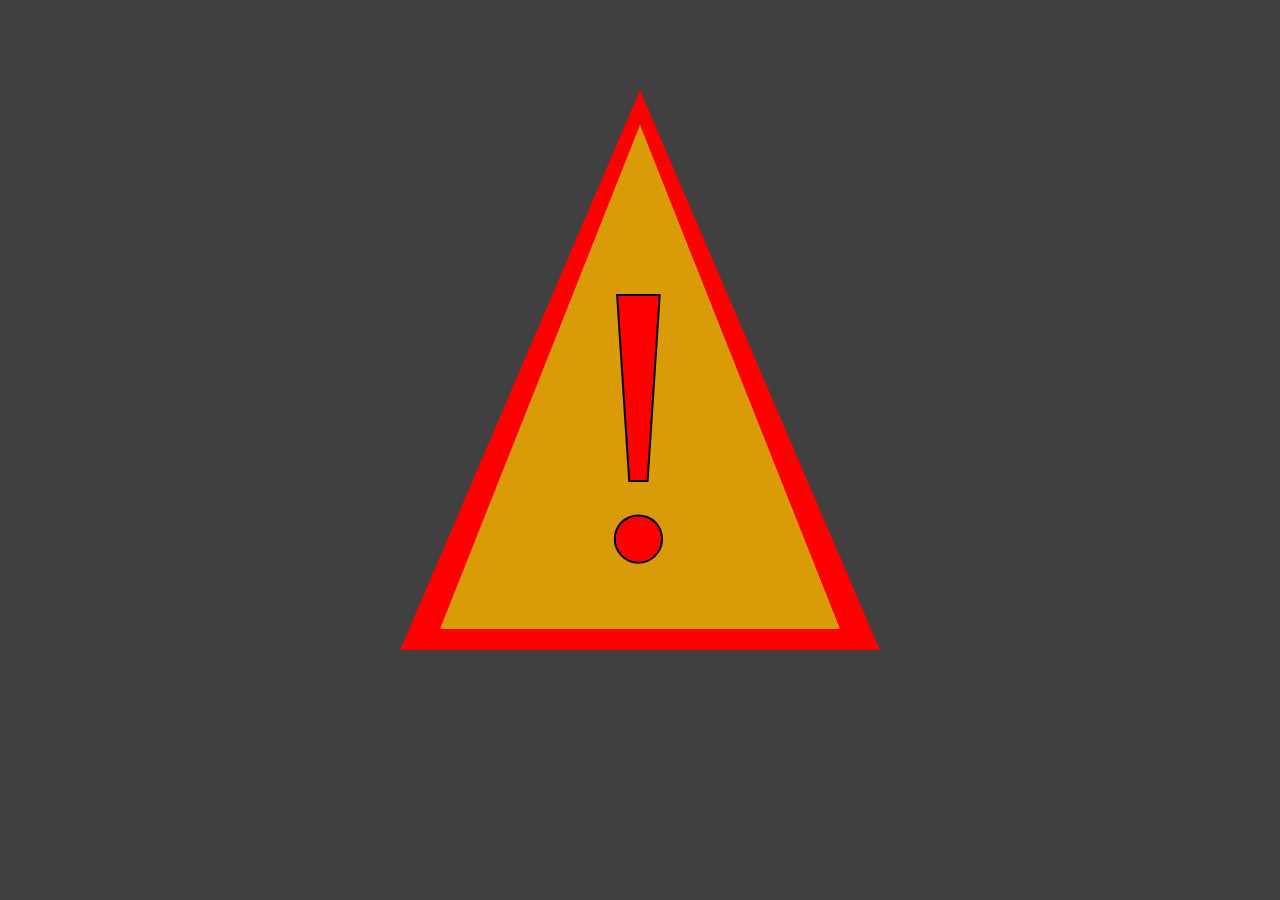
<file: index.html>
<!DOCTYPE html>
<html lang="en">
<head>
    <!-- fire trigger warning if needed -->
    <script src="preload.js"></script>
    <!-- ------------------------------ -->
    <meta charset="UTF-8">
    <meta name="viewport" content="width=device-width, initial-scale=1.0">
    <!-- set the title for the webpage -->
    <title>The Cost of Freedom</title>
    <!-- link the stylesheet for the website -->
    <link rel="stylesheet" type="text/css" href="stylesheet.css">
    <!-- link the icon for the website -->
    <link rel="icon" type="image/png" href="images/icons/palestine.png">
    <!-- link google fonts for the website -->
    <link rel="stylesheet" href="https://fonts.googleapis.com/css?family=Signika|Roboto+Condensed|Cedarville+Cursive">
    <!-- load script for post load funtionalities -->
    <script src="postload.js" defer></script>
</head>
<body>
    <div class="header-container">
        <img src="images/freedom.png" alt="Hands with Broken Chains" id="header-img">
        <div class="header-item">
            <h1>Liberation</h1>
        </div>
        <div class="header-item">
            <h1>Freedom</h1>
        </div>
        <button id="reduce-motion-button">Reduce Motion</button>
    </div>

    <div id="navbar">
        <button class="navbar-button" id="intro-section-button">Purpose Statement</button>
        <button class="navbar-button" id="history-section-button">History</button>
        <button class="navbar-button" id="resources-section-button">Resoures</button>
        <button class="navbar-button" id="news-section-button">News</button>
        <button class="navbar-button" id="contact-us-section-button">Contact Us</button>
        <button class="navbar-button" id="theme-mode">Toogle Dark Mode</button>
    </div>

    <div id="intro-section" class="intro-section">
        <h1>Purpose Statement & Mission</h1>
        <p id="purpose-statement" class="purpose-statement">
            At the core of our mission lies an unwavering commitment to elucidating the enduring ramifications of the Israeli government's
            actions upon Palestinians since the pivotal year of 1948. We are deeply devoted to shedding light on the profound experiences
            of Palestinians embroiled in this protracted conflict. Our principal focus centers on disentangling the political dimensions
            of Zionism, with a discerning eye towards its reverberations on the lives of Palestinians, distinct from its religious underpinnings.
            <br><br>            actions upon Palestinians since the pivotal year of 1948. We are deeply devoted to shedding light on the profound experiences
            of Palestinians embroiled in this protracted conflict. Our principal focus centers on disentangling the political dimensions

            With a nuanced approach, enriched by historical context and authentic personal narratives, our objective is to nurture enlightenment
            and compassion. We aspire to curate a space that is both enlightening and empathetic, where individuals can delve into the intricate
            landscape of the Israeli-Palestinian conflict, partake in erudite discourse, and advocate for peaceful, equitable solutions.
            <br><br>
            We firmly believe that by acknowledging the complexities of human rights violations, historical vicissitudes, and intricate political
            dynamics, we can contribute to a more enlightened and cosmopolitan global community. Our aspiration is to kindle discerning dialogues,
            bridge perceptual chasms, and advocate earnestly for a just and enduring resolution to the Israeli-Palestinian conflict, guided by a
            heartfelt commitment to the wellbeing and aspirations of the Palestinian populace."
        </p>
        <img src="images/isr-over-pal-land.jpg" alt="Israel On Palestinian Land Cartoon" id="isr-over-pal-land">
    </div>

    <div id="history-section" class="history-section revealable">
        <h3>Throughout History</h3>
        <div id="scrollable-history" class="scrollable-history">
            <ul>
                <li><span class="event-year">1885</span>The term “Zionism” first coined by the Viennese writer, Nathan Birnbaum.</li>
                <li><span class="event-year">1896</span>Theodor Herzl, founder of the Zionist movement, calls for “restoration of the Jewish State.”</li>
                <li><span class="event-year">1897</span>First Zionist congress takes place in Basel, Switzerland and the first Zionist organization is founded.</li>
                <li><span class="event-year">1907</span>Zionist leader Chaim Weizmann visits Palestine.</li>
                <li><span class="event-year">1908</span>First Palestinian anti-Zionist weekly newspaper is published by Arab Christian Najib Nassar.</li>
                <li><span class="event-year">1915</span>British cabinet member Herbert Samuel calls for the British annexation of Palestine in memorandum “The Future of Palestine.”</li>
                <li><span class="event-year">1916</span>European Powers conclude secret Sykes-Picot agreement dividing future spheres of influence in Ottoman Empire territories.</li>
                <li><span class="event-year">1917</span>The Balfour Declaration promises a “national home for the Jewish people in Palestine.”</li>
                <li><span class="event-year">1919</span>Emir Feisal presents a memorandum to the Paris Peace Conference, outlining the case for independence of Arab countries.</li>
                <li><span class="event-year">1922</span>The League of Nations grants mandate over former Ottoman territory Palestine to UK. Provisions include terms of the Balfour Declaration, including a “Jewish national home.”</li>
                <li><span class="event-year">1933</span>Palestinians riot amid a sudden rise in Jewish immigration from Nazi persecution in Germany.</li>
                <li><span class="event-year">1936-39</span>Palestinian rebellion against the British Mandate and Jewish immigration.</li>
                <li><span class="event-year">1937</span>UK Peel Commission Report publicly recognizes conflict’s irreconcilable terms and recommends the partition of Palestine.</li>
                <li><span class="event-year">1939</span>UK issues White Paper limiting Jewish immigration.</li>
                <li><span class="event-year">1942</span>US Zionists meet in NY and adopt the “Biltmore Programme“, calling for the establishment of Palestine as a Jewish Commonwealth and for unlimited immigration.</li>
                <li><span class="event-year">1947</span>In February, the UK proposes to relinquish its mandatory role and places the question of Palestine before the UN.</li>
                <li><span class="event-year">1947</span>In September, the UN Special Committee on Palestine (UNSCOP) issues a report to the General Assembly with plans for partition or a federal state in Palestine.</li>
                <li><span class="event-year">1947</span>In November, the UN General Assembly adopts resolution 181(II) which called to divide Palestine into an un-named “Jewish State” and an un-named “Arab State” with Jerusalem under UN trusteeship.</li>
                <li><span class="event-year">APRIL 1948</span>: Deir Yassin massacre: Zionist paramilitary groups kill hundreds of Palestinian Arabs in Deir Yassin, a village near Jerusalem.</li>
                <li><span class="event-year">MAY 1948</span> Great Britain terminates the Mandate over Palestine, and Israel declares independence on 15 May. Territorial expansion using force results in the first large-scale exodus of Palestinian refugees; 15 May becomes an official day to mark the Palestinian Nakba (“catastrophe”).</li>
                <li><span class="event-year">Count Folke Bernadotte appointed UN Mediator in Palestine by the UN General Assembly. He is assassinated four months later by a Zionist militant group.</li>
                <li><span class="event-year">Security Council establishes a group of military observers to supervise truce, which later became UNTSO.</li>
                <li><span class="event-year">NOVEMBER 1948</span> UN establishes UNRPR special fund to provide relief to over 500,000 Palestine refugees.</li>
                <li><span class="event-year">DECEMBER 1948</span> UN General Assembly passes resolution 194 calling for refugees to be allowed to return, Jerusalem to be under international regime, UN Conciliation Commission for Palestine (UNCCP) replaces UN mediator.</li>
                <li><span class="event-year">FEBRUARY-JULY 1949</span> Israel signs armistice agreements with Egypt, Jordan, Lebanon, and Syria.</li>
                <li><span class="event-year">APRIL 1949</span> UN Conciliation Commission convenes Lausanne Conference to reconcile the parties.</li>
                <li><span class="event-year">MAY 1949</span> UNGA adopts Resolution 273 (III) admitting Israel as UN member.</li>
                <li><span class="event-year">DECEMBER 1949</span> UN establishes UNRWA to replace UNRPR (GA Resolution 302 (IV)).</li>
                <li><span class="event-year">1950</span> Israel moves its capital from Tel Aviv to the western part of Jerusalem, in defiance of UN resolutions, and the West Bank is brought formally under Jordanian control.</li>
                <li><span class="event-year">1964</span> Palestine Liberation Organization (PLO) is founded in Cairo.</li>
                <li><span class="event-year">1967</span> Six-day war: Israel occupies the West Bank, including East Jerusalem, Gaza, Golan Heights, and Sinai Peninsula.</li>
                <li><span class="event-year">In November, the UN Security Council unanimously adopts Resolution 242 (Land for peace).</li>
                <li><span class="event-year">1968</span> Establishment of UN Special Committee to Investigate Israeli Practices Affecting the Human Rights of the Palestinian People and Other Arabs of the Occupied Territories.</li>
                <li><span class="event-year">1973</span> Following the Middle East war of October, the UN Security Council passes resolution 338 calling for a ceasefire, implementation of res. 242, negotiations between parties.</li>
                <li><span class="event-year">1974</span> The UN General Assembly and the Arab League recognize the PLO as the sole legitimate representative of the Palestinian people.</li>
                <li><span class="event-year">General Assembly reaffirms the inalienable rights of the Palestinian people to self-determination, independence, and sovereignty, and refugee return (resolution 3236).</li>
                <li><span class="event-year">1975</span> In 1975 the Committee on the Exercise of the Inalienable Rights of the Palestinian People (CEIRPP) is founded by Resolution 3376 of the UNGA.</li>
                <li><span class="event-year">1976</span> The CEIRPP submits its program to the Security Council and General Assembly to enable Palestinians to exercise their inalienable rights.</li>
                <li><span class="event-year">1977</span> Pursuant to UNGA Resolution 32/40 B, International Day of Solidarity with the Palestinian People is celebrated annually on 29 November.</li>
                <li><span class="event-year">1978</span> Following two weeks of secret negotiations at Camp David (USA), the Egyptian President and the Israeli Prime Minister agree on a Framework for Peace in the Middle East.</li>
                <li><span class="event-year">1979</span> The UNGA re-designates the Special Unit on Palestinian Rights as the Division for Palestinian Rights (Resolution 34/65 D).</li>
                <li><span class="event-year">1980</span> Israeli Knesset enacts the so-called ‘Basic Law’ on Jerusalem, proclaiming that “Jerusalem, whole and united” is the capital of Israel; the Security Council and GA resolution 35/169 E censure this law.</li>
                <li><span class="event-year">1981</span> UNESCO adds the Old City of Jerusalem to the UNESCO World Heritage Site list.</li>
                <li><span class="event-year">UN Security Council adopts resolution 497, calling on Israel to rescind action to annex the Golan Heights.</li>
                <li><span class="event-year">1982</span> Israel invades Lebanon with the intention of eliminating the PLO. After a ceasefire, PLO forces withdraw to neighboring countries. Despite guarantees of safety for Palestine refugees left behind, there are massacres at Sabra and Shatila camps.</li>
                <li><span class="event-year">1987</span> First “Intifada” begins in the Jabaliya Refugee Camp in the Gaza Strip.</li>
                <li><span class="event-year">1988</span> In July, Jordan renounces claims to the West Bank and recognizes PLO as “the sole legitimate representative of the Palestinian people.”</li>
                <li><span class="event-year">In November, in Algiers, the Palestinian National Council adopts the declaration of independence of the State of Palestine.</li>
                <li><span class="event-year">In December, PLO Chair Yasser Arafat addresses the UN in Geneva; says Palestine National Council accepts UNSC Resolutions 242 and 338.</li>
                <li><span class="event-year">1991</span> Middle East peace conference in Madrid brings together all the parties to the Arab-Israeli conflict.</li>
                <li><span class="event-year">1993</span> Israel and the PLO sign the Declaration of Principles on Interim Self-Government Arrangements, also known as the Oslo accords. Several “permanent status” issues are deferred for future negotiations.</li>
                <li><span class="event-year">1994</span> The Office of the UN Special Coordinator in the Occupied Territories (UNSCO) is established, and Mr. Terje Roed-Larsen of Norway is appointed as the first UN Special Coordinator.</li>
                <li><span class="event-year">1995</span> Israel and the PLO sign the Palestinian-Israeli Interim Agreement on the West Bank and the Gaza Strip (“Oslo II)”. </li>
                <li><span class="event-year">1996</span> Palestinian general elections are held.</li>
                <li><span class="event-year">1997</span> Israel and the PLO sign the Hebron Protocol.</li>
                <li><span class="event-year">1998</span> Israel and the PLO sign the Wye River Memorandum, which consists of steps to facilitate the implementation of previous agreements.</li>
                <li><span class="event-year">2000</span> In July, the US President Clinton convenes a Middle East Peace Summit at Camp David, which concludes without agreement.</li>
                <li><span class="event-year">Ariel Sharon’s al-Haram al-Sharif visit in September 2000 triggers the Second Palestinian Intifada.</li>
                <li><span class="event-year">2001</span> Outgoing US President Clinton proposes the Clinton Parameters for a permanent status agreement to resolve the Israeli–Palestinian conflict.</li>
                <li><span class="event-year">Shortly afterward, the Taba Summit is held between Israel and the Palestinian Authority but fails to resolve the “permanent status” issues.</li>
                <li><span class="event-year">2002</span> The UN Security Council passes resolution 1397 affirming the vision of a two-State solution to the conflict. The Quartet, consisting of the UN, the EU, the US, and Russia is established with a mandate to help mediate the Israeli-Palestinian conflict and support Palestinian economic development and institution-building.</li>
                <li><span class="event-year">During a summit in Beirut, the League of Arab States adopts the Arab Peace Initiative.</li>
                <li><span class="event-year">2003</span> Roadmap for Peace is published by the Quartet and is endorsed by the Security Council in resolution 1515.</li>
                <li><span class="event-year">2004</span> The International Court of Justice (ICJ) issues an Advisory Opinion on the legality of the construction of a wall in the Occupied Palestinian Territory.</li>
                <li><span class="event-year">2006</span> In January, Hamas wins Palestinian Legislative Elections; forms Palestinian Authority government. The Quartet responds with Quartet Principles.</li>
                <li><span class="event-year">In July, Israel goes to war with Hezbollah in Lebanon.</li>
                <li><span class="event-year">2007</span> Israel imposes a blockade on the Gaza Strip after an armed takeover of Gaza by Hamas.</li>
                <li><span class="event-year">In November, the Annapolis Conference ends with parties issuing a joint statement committing to immediately implement their respective obligations under the Roadmap and working towards a peace treaty by the end of 2008.</li>
                <li><span class="event-year">2008</span> Israel broadens its sanctions and completely seals off the Gaza Strip.</li>
                <li><span class="event-year">Later in the year, Israel launches “Operation Cast Lead”, a massive 22-day military assault on the Gaza Strip.</li>
                <li><span class="event-year">2009</span> Security Council passes resolution 1860 calling for a ceasefire in Gaza. HRC creates the UN Fact Finding Mission on the Gaza conflict to investigate violations of international humanitarian and human rights law. Their findings are issued in the “Goldstone Report”. </li>
                <li><span class="event-year">2012</span> In November, Israel launches ‘Pillar of Defense’, an 8-day military operation against the Gaza Strip.</li>
                <li><span class="event-year">Later</span> that month, the General Assembly adopts resolution 67/19 granting Palestine the status of a non-member observer State in the UN.</li>
                <li><span class="event-year">2013</span> Direct negotiations between Israel and Palestine are held following an initiative by US Secretary of State John Kerry to restart the peace process.</li>
                <li><span class="event-year">2014</span> Israel launches a large-scale military operation codenamed “Protective Edge” on the Gaza Strip.</li>
                <li><span class="event-year">2016</span> UN Security Council adopts resolution 2334, stating that Israel’s settlement activity constitutes a “flagrant violation” of international law and has “no legal validity”. </li>
                <li><span class="event-year">2017</span> US President Donald Trump announces that the United States would recognize Jerusalem as the capital of Israel.</li>
                <li><span class="event-year">2018</span> United States moves its embassy in Israel from Tel Aviv to Jerusalem.</li>
                <li><span class="event-year">2020</span> US President Trump helps mediate Abraham Accords to normalize Israel’s relations with some Arab States and proposes a Peace Plan.</li>
                <li><span class="event-year">2022</span> General Assembly requests ICJ Advisory Opinion on the legal implications of the prolonged Israeli occupation.</li>
                <li><span class="event-year">2022</span> General Assembly adopts resolution A/RES/77/23 of 30 November 2022 requesting the Committee to Commemorate the 75th anniversary of the Nakba for the first time in the history of the UN.</li>
                <li><span class="event-year">2023</span> Israel launches “Operation Swords of Iron” against Gaza following a Hamas attack.</li>
              </ul> 
        </div>
    </div>
    <div id="resources-section" class="resources-section revealable">
        <h3>Resources</h3>
        <div id="resources-shelf">
            <div id="resources-videos">
                <h2>Videos</h2>
                <iframe src="https://www.youtube.com/embed/1wo2TLlMhiw?si=VvGaBCTruMCBj6q7" title="YouTube video player" frameborder="0" allow="accelerometer; autoplay; clipboard-write; encrypted-media; gyroscope; picture-in-picture; web-share" allowfullscreen></iframe>
                <iframe src="https://www.youtube.com/embed/iRYZjOuUnlU?si=8Ch_pgyPj-tkvJoG" title="YouTube video player" frameborder="0" allow="accelerometer; autoplay; clipboard-write; encrypted-media; gyroscope; picture-in-picture; web-share" allowfullscreen></iframe>
                <iframe src="https://www.youtube.com/embed/9cU8B7FXX6g?si=Ki6YQOMGJ21TFa0p" title="YouTube video player" frameborder="0" allow="accelerometer; autoplay; clipboard-write; encrypted-media; gyroscope; picture-in-picture; web-share" allowfullscreen></iframe>
            </div>
            <div id="resources-books">
                <h2>Books</h2>
                <iframe src="https://www.youtube.com/embed/1wo2TLlMhiw?si=VvGaBCTruMCBj6q7" title="YouTube video player" frameborder="0" allow="accelerometer; autoplay; clipboard-write; encrypted-media; gyroscope; picture-in-picture; web-share" allowfullscreen></iframe>
                <iframe src="https://www.youtube.com/embed/iRYZjOuUnlU?si=8Ch_pgyPj-tkvJoG" title="YouTube video player" frameborder="0" allow="accelerometer; autoplay; clipboard-write; encrypted-media; gyroscope; picture-in-picture; web-share" allowfullscreen></iframe>
                <iframe src="https://www.youtube.com/embed/9cU8B7FXX6g?si=Ki6YQOMGJ21TFa0p" title="YouTube video player" frameborder="0" allow="accelerometer; autoplay; clipboard-write; encrypted-media; gyroscope; picture-in-picture; web-share" allowfullscreen></iframe>
            </div>
        </div>
    </div>

    <div id="news-section" class="news-section revealable">
        <h3>News</h3>
        <div id="news-outlets" class="news-outlets">
            <a href="https://www.aljazeera.com/tag/gaza/">Al Jazeera News - Gaza</a>
            <a href="https://apnews.com/hub/gaza-strip">AP News - Gaza</a>
            <a href="https://www.palestinechronicle.com/">Palestine Chronicles</a>
            <a href="https://www.independent.co.uk/topic/gaza">The Independent - Gaza</a>
            <a href="https://news.un.org/en/tags/gaza">UN News - Gaza</a>
        </div>
    </div>

    <div id="petition" class="petition revealable">
        <h2>Sign Our Petition 📢</h2>
        <div class="petition-container">
            <div class="petition-paragraph">
                We, the undersigned, call upon the global community to take a united stand against the prolonged occupation of Palestine and the ongoing
                suffering that has plagued this region for generations. This petition is a heartfelt plea for your support, as we believe that together,
                we can make a difference and bring about a peaceful resolution to this enduring conflict.
                <br><br>
                The situation in Palestine is a humanitarian crisis that has caused immeasurable pain and loss for both Israelis and, mostly, Palestinians.
                It is a moral imperative that we advocate for peace, justice, and a brighter future for all people living in this troubled region.
                <br><br>
                We strongly believe in the power of dialogue, diplomacy, and negotiations as a means to find a just and equitable solution that respects 
                the rights and dignity of all individuals, regardless of their background. The long-standing conflict has taken a heavy toll on the lives 
                of countless innocent civilians. It is time to seek a path towards coexistence, reconciliation, and the cessation of violence and oppression.
                <br><br>
                As we collect signatures for this petition, we are fostering a collective voice that demands an end to the suffering endured by those living 
                in this conflict zone. By signing, you join a worldwide movement committed to bringing an end to this tragic chapter in history and paving the
                way for a story of hope, unity, and peaceful cohabitation.
                <br><br>
                In signing this petition, you become an advocate for a peaceful resolution to the Israeli-Palestinian conflict. We invite you to stand with us
                in solidarity and urge global leaders to prioritize a peaceful and just solution to end the occupation in Palestine. By uniting our voices, we
                can create a powerful call to action, bringing an end to the ongoing suffering and striving for a brighter future for all affected by this
                longstanding conflict. Together, we can make a lasting difference. Sign this petition and be a part of the change for peace.
            </div>

            <div class="petition-signatures">
                <h4>Signed by <span id="signatures-count">1</span></h4>
                <p>Signed by Brailinson Disla from Dominican Republic</p>
            </div>
    </div>

    <form id="sign-petition" class="sign-petition" title="sign-petition">
        <label for="first-name">First Name:</label>
        <input type="text" id="first-name" name="first-name"><br><br>

        <label for="last-name">Last Name:</label>
        <input type="text" id="last-name" name="last-name"><br><br>

        <label for="country">Country of Origin:</label>
        <input type="text" id="country" name="country"><br><br>

        <label for="email">Email</label>
        <input type="email" id="email" name="email">
        <br>
        <button type="submit" id="sign-now-button">Sign Now</button>
    </form>

    <div id="petition-modal" class="modal">
        <div class="modal-content">
            <p id="thanks-modal-text-content">DEFAULT</p>
            <img src="./images/freedom.png" id="modal-img" alt="">
        </div>
        <button id="close-modal-button">Close</button>
    </div>

    <div class="footer">
        <h3>Contact Us</h3>
        <div id="contact-us-section">
            <a href="mailto:bdisla@ccny.cuny.edu"><h2>Email Us</h2></a>
        </div>
    </div>
</body>
</html>
</file>
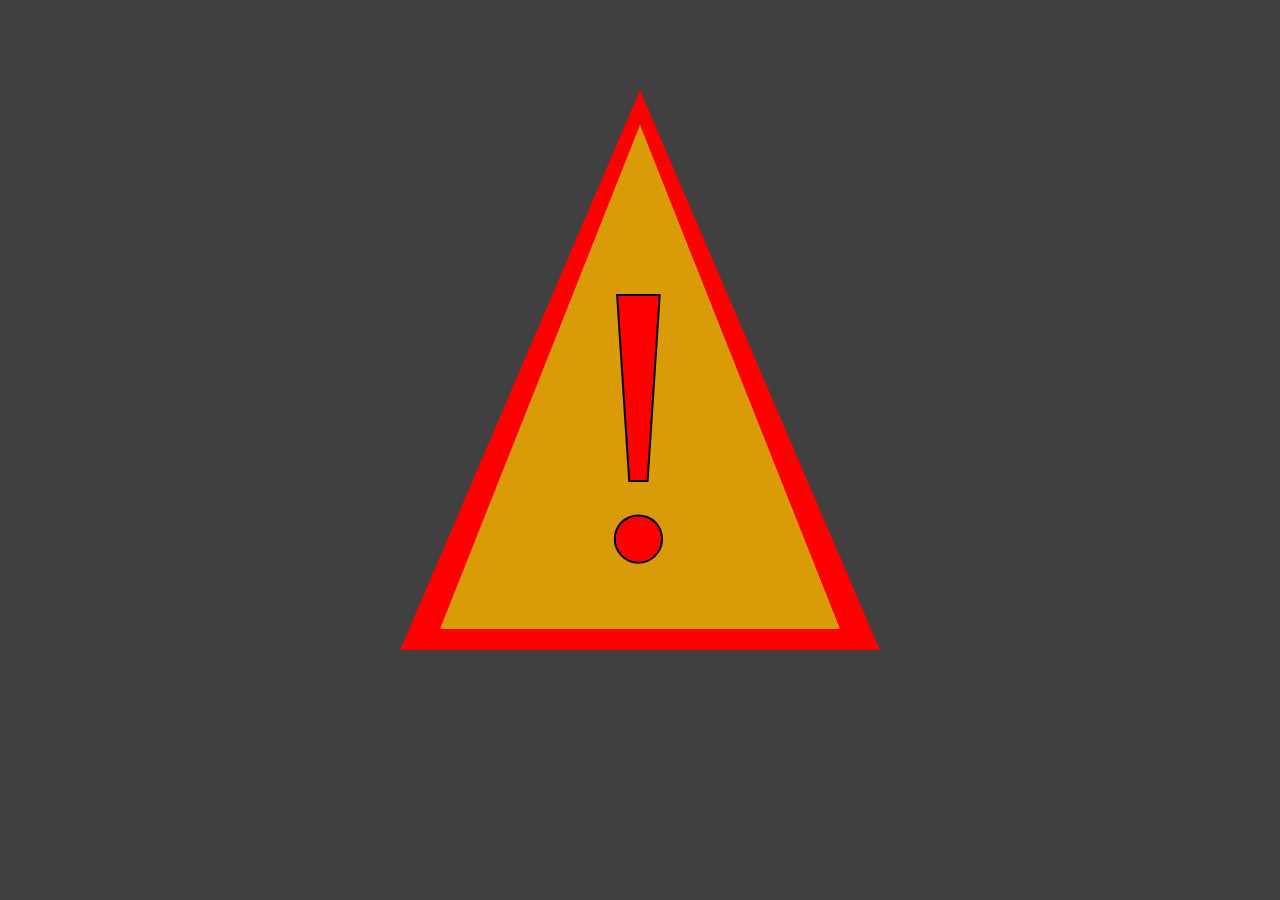
<file: trig-warn.html>
<!DOCTYPE html>
<html lang="en">
<head>
    <!-- rediret to home page if needed -->
    <script>
        // check if the client has visited this website
        localStorage.getItem("visited") ? window.location.href = "index.html" : undefined;
    </script>
    <!-- ------------------------------ -->
    <meta charset="UTF-8">
    <meta name="viewport" content="width=device-width, initial-scale=1.0">
    <title>Freedom is Costful</title>
    <link rel="stylesheet" href="trig-warn.css">
    <script src="trig-warn.js" defer></script>
</head>
<body>
    <div id="trig-warn-container">
        <div id="warning-sign-back">
            <div id="warning-sign">
                <div id="excl">!</div>
            </div>
        </div>
        <div id="warning-msg-container">
            <div id="warning-msg">
                <p><b>Content Warning:</b> This page contains information and discussions about sensitive topics, including 
                    the history of Palestine and ongoing events that may be distressing to some readers. We approach this 
                    subject with the utmost respect for those affected, and we advise discretion when proceeding. If you 
                    find such content distressing, please consider seeking support or utilizing the provided resources. 
                    Our intention is to inform and create awareness while maintaining a respectful and empathetic approach.</p>
            </div>
            <div id="btns">
                <button id="tw-cancel">CANCEL</button>
                <button id="tw-accept">ACCEPT</button>
            </div>
        </div>
    </div>
</body>
</html>
</file>
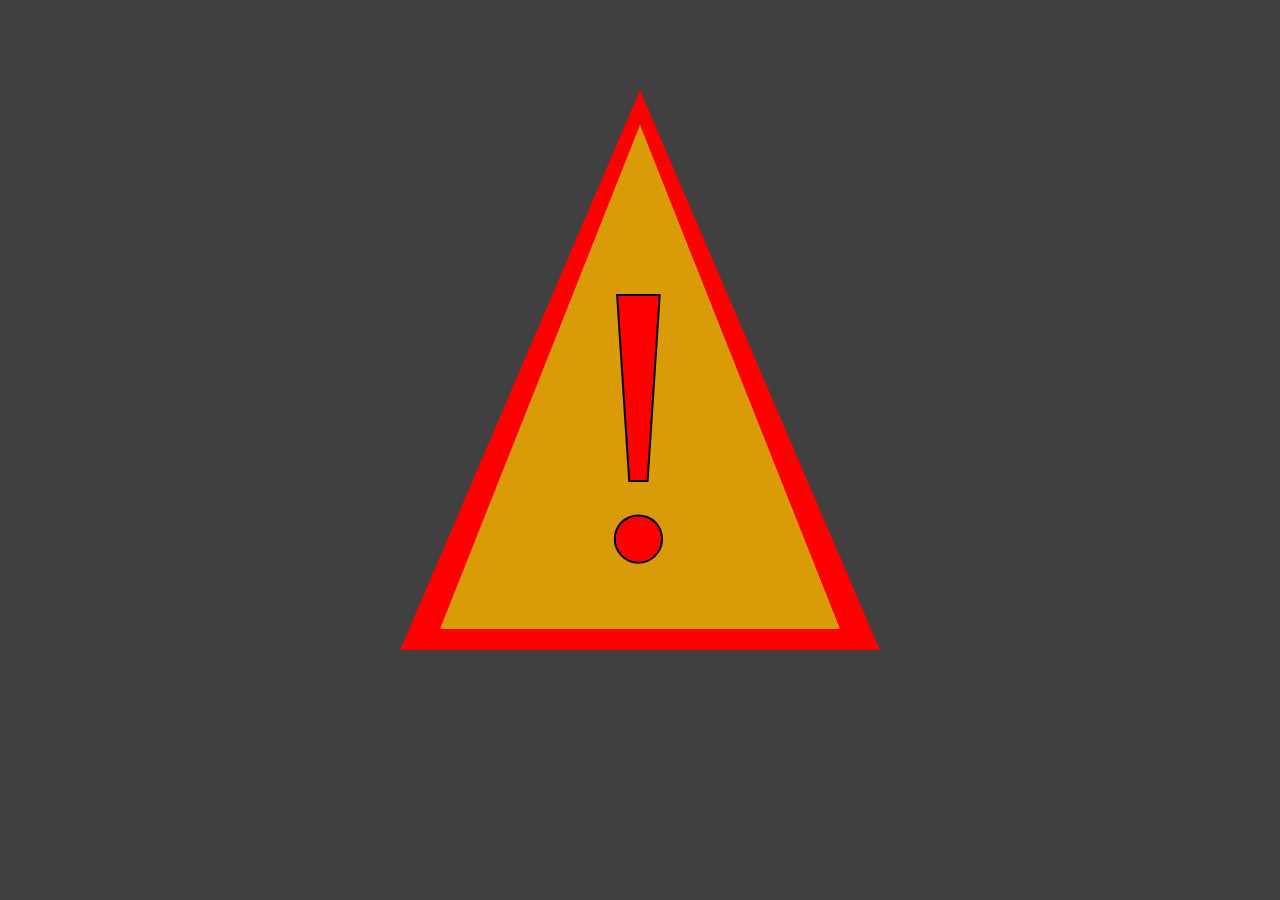
<file: trigger-warning.html>
<!DOCTYPE html>
<html lang="en">
<head>
    <!-- rediret to home page if needed -->
    <script>
        // check if the client has visited this website
        localStorage.getItem("visited") ? window.location.href = "index.html" : undefined;
    </script>
    <!-- ------------------------------ -->
    <meta charset="UTF-8">
    <meta name="viewport" content="width=device-width, initial-scale=1.0">
    <title>Trigger Warning</title>
    <link rel="stylesheet" href="trigger-warning.css">
    <script src="trigger-warning.js" defer></script>
</head>
<body>
    <div id="trigger-warning-container">
        <div id="warning-sign-background">
            <div id="warning-sign-foreground">
                <div id="warning-sign-exclamation">!</div>
            </div>
        </div>
        <div id="warning-msg-container">
            <div id="warning-msg">
                <p><b>Content Warning:</b> This page contains information and discussions about sensitive topics, including 
                    the history of Palestine and ongoing events that may be distressing to some readers. We approach this 
                    subject with the utmost respect for those affected, and we advise discretion when proceeding. If you 
                    find such content distressing, please consider seeking support or utilizing the provided resources. 
                    Our intention is to inform and create awareness while maintaining a respectful and empathetic approach.</p>
            </div>
            <div id="buttons">
                <button id="cancel-button">CANCEL</button>
                <button id="accept-button">ACCEPT</button>
            </div>
        </div>
    </div>
</body>
</html>
</file>
<file: stylesheet.css>
* {
    box-sizing: border-box;
}

html, body {
    margin: 0;
    padding: 0;
}

.header-container {
    display: flex;
    justify-content: space-between;
    background-color: whitesmoke;
}

#header-img {
    max-width: 5em;
    background-color: white;
}

.header-item:nth-of-type(1) {
    -webkit-text-stroke-width: 0.125em;
    -webkit-text-stroke-color: red;
    -webkit-text-fill-color: white;
    text-shadow: 2em 0 2em red, -2em 0 2.5em red;
}

.header-item:nth-of-type(2) {
    -webkit-text-stroke-width: 0.125em;
    -webkit-text-stroke-color: green;
    -webkit-text-fill-color: white;
    text-shadow: 2em 0 2em green, -2em 0 2.5em green;

}

#reduce-motion-button {
    background-color: transparent;
    border: 0px;
    cursor: pointer;
    font-family: 'Signika';
}

#navbar {
    width: 100vw;
    height: 4em;
    position: sticky;
    top: 0;
    display: flex;
    justify-content: space-between;
    align-items: center;
    z-index: 1;
    background-color: transparent;
}

.navbar-button {
    width: 100%;
    height: 100%;
    background-color: whitesmoke;
    border: solid 1px rgba(0, 0, 0, 0.05);
    font-family: 'Signika';
    font-size: 1em;
    font-weight: bolder;
    cursor: pointer;
}

.intro-section{
    width: 100vw;
    display: flex;
    align-items: center;
    background-color: rgba(255, 0, 0, .75);
}

h1 {
    font-family: 'Signika';
    font-size: 3em;
    margin: 0.5em 0 0 0;
}

h3, h2 {
    font-family: 'Signika';
    font-size: 2em;
    margin: 0.5em;
    text-align: center;
}

h4, label {
    font-family: 'Signika';
    font-size: 1em;
    text-align: center;
}

.purpose-statement {
    font-family: 'Signika';
    font-size: 1.25em;
    text-align: justify;
    font-weight: lighter;
    color: #2F0000;
    margin: 1em 2.5em 1em 5em;
}

#isr-over-pal-land {
    opacity: 0.9;
    height: 27.5em;
}

.history-section {
    width: 100vw;
    display: flex;
    flex-direction: row-reverse;
    align-items: center;
    background-color: whitesmoke; 
}

.scrollable-history {
    margin: 1em;
    overflow-x: scroll;
    border-radius: 1em;
    border: solid black 1px;
    box-shadow: .1em .1em 1em red;
    background-color: rgba(4, 175, 175, 0.2);
}

.scrollable-history::-webkit-scrollbar {
    width: 0.5em;
    height: 0.5em;
}

.scrollable-history::-webkit-scrollbar-track {
    background-color: transparent;
}

.scrollable-history::-webkit-scrollbar-thumb {
    box-shadow: inset 0 0 0.5em black;
}

.scrollable-history > ul {
    display: flex;
    justify-content: space-between;
    align-items: center;
    padding-left: 30%;
}

.scrollable-history > ul > li {
    display: block;
    opacity: 0;
    flex: none;
    max-width: 80%;
    margin: 0em 2em;
    transition: opacity 1s;
    font-family: 'Signika';
    text-align: center;
}

.scrollable-history > ul > li > .event-year {
    display: block;
    max-width: 80%;
    margin: 0em 2em;
    text-align: center;
    font-weight: bolder;
}

.resources-section {
    width: 100vw;
    display: flex;
    justify-content: space-between;
    align-items: center;
    background-color: rgba(3, 174, 3, 0.75);;
}

#resources-shelf {
    display: flex;
}

#resources-videos {
    display: flex;
    flex-direction: column;
    justify-content: center;
    align-items: center;
    margin: 0 2em;
}

#resources-books {
    display: flex;
    flex-direction: column;
    justify-content: center;
    align-items: center;
    margin: 0 2em;
}

#resources-shelf > * > iframe {
    flex: none;
    width: 100%;
    height: 25%;
    margin: 2.5% 2.5%;
}

a {
    text-decoration: none;
}

a:visited {
    text-decoration: line-through ;
}

.news-section  {
    width: 100vw;
    display: flex;
    flex-direction: row-reverse;
    align-items: center;
    background-color:darkgray;
}

.news-outlets {
    display: flex;
    margin: .5em 1em;
    flex: 1;
    flex-direction: column;
    max-height: 7em;
    flex-wrap: wrap;
}

.news-section > * > a, .news-section > * > p {
    flex: none;
    margin: .5em 0em;
    font-family: 'Signika';
    color:rgba(7, 47, 165, 0.842);
}

.petition-container {
    width: 100vw;
    display: flex;
    flex-direction: row;
    align-items: center;
    gap: 20px;
    background-color: lightseagreen;
}

.petition-paragraph {
    width: 65%;
    font-family: 'Signika';
    font-size: 1.25em;
    text-align: justify;
    font-weight: lighter;
    color: #2F0000;
    margin: 1em 0.5em 1em 1em;
}

.petition-signatures {
    width: 35%;
    font-family: 'Cedarville Cursive';
    font-size: 1em;
    margin: 1em 0.5em 1em 1em;
    overflow-y: scroll;
    overflow-x: hidden;
}

.sign-petition {
    width: 100vw;
    display: flex;
    flex-direction: row;
    justify-content: space-evenly;
    align-items: center;
    background-color: rgba(32, 178, 170, 0.95);
    box-shadow: 0.5em 0em 1em red;
}

.error {
    border: solid red 2px;
    background-color: pink;
}

.modal {
    /* set opacity to 0 before display / visibility to avoid transition at loading */
    opacity: 0;
    visibility: hidden;
    width: 95vw;
    height: 80vh;
    display: flex;
    flex-direction: column;
    justify-content: center;
    position: fixed;
    top: 35vh; left: 2.5vw;
    background-color: transparent;
    z-index: 2;
    transition: opacity 2s ease-in;
}

.modal-content {
    height: 80vh;
    display: flex;
    flex-direction: row-reverse;
    font-size: 2em;
    color: black;
    background-color: steelblue;
    text-align: center;
    justify-content: center;
    align-items: center;
    box-shadow: 0 0 5em red;
}

#modal-img {
    max-width: 10em;
}

#thanks-modal-content {
    width: 5em;
}

#close-modal-button {
    height: 2em;
}

.footer {
    width: 100vw;
    height: 3em;
    display: flex;
    justify-content: space-between;
}

.dark-mode {
    background-color: rgb(17, 15, 15);
    color: rgb(185, 185, 185);
}

.revealable {
    position: relative;
    transform: translateY(25em);
    opacity: 0;
    transition: transform 2s ease, opacity 2s ease;
}


.revealable-bottom {
    position: relative;
    transform: translateY(-25em);
    opacity: 0;
    transition: transform 2s ease, opacity 2s ease;
}

.active {
    transform: translateY(0);
    opacity: 1;
}

@media (max-width: 117.85em) {
    .intro-section, .history-section,
    .resources-section {
        flex-flow: column;
    }

    .purpose-statement {
        margin: 1em 2.5em 1em 2.5em;  
    } 

    .scrollable-history {
        width: 95%;
    }

    #isr-over-pal-land {
        width: 90%;
        height: auto;
        margin: 1em 1em 1em 1em;
    }

    .scrollable-history > ul {
        padding-left: 25%;
    }

    .scrollable-history > ul > li {
        max-width: 100%;
    }

    .sign-petition {
        flex-direction: column;
    }
}

@media (max-width: 50em) {
    #navbar {
        position: relative;
        top: 0;
        flex-direction: column;
        z-index: 0;
    }

    .navbar-button {
        height: 20em;
    }

    .intro-section {
        position: relative;
        top: 4.9em;
    }

    .scrollable-history > ul {
        padding-left: 10%;
    }
}
</file>
<file: trig-warn.css>
* {
    box-sizing: border-box;    
}

html, body {
    width: 100vw;
    height: 100vh;
    padding: 0;
    margin: 0;
}

#trig-warn-container {
    width: 100vw;
    height: 100vh;
    background-color:rgba(0, 0, 0, 0.75);
    display: flex;
    flex-direction: column;
    justify-content: center;
    align-items: center;
}

#warning-sign-back {
    width: 0;
    height: 0;
    margin: 5em;
    position: relative;
    border-left: 15em solid transparent;
    border-right: 15em solid transparent; 
    border-bottom: 35em solid rgba(255, 0, 0, 1);
    animation: 0.75s ease-in forwards emphasize;

}

#warning-sign {
    width: 0;
    height: 0;
    position: absolute;
    top: 2.2em;
    left: -12.5em;
    border-left: 12.5em solid transparent;
    border-right: 12.5em solid transparent; 
    border-bottom: 31.5em solid rgb(218, 155, 9);
}

#excl {
    position: absolute;
    top: 0.17em;
    left: -0.17em;
    font-size: 25rem;
    color: rgba(255, 0, 0, 1);
    -webkit-text-stroke: 0.005em black;
}

#warning-msg-container {
    width: 90%;
    height: 10em;
    display: flex;
    justify-content: center;
    align-items: center;
    opacity: 0;
    animation: 2s fadein 0.75s forwards;
}

#warning-msg {
    width: 75%;
    height: 9em;
    margin: 2.5%;
    display: flex;
    align-items: center;
    text-align: justify;
    font-size: 1.05em;
    color : white;

}

#warning-msg > p {
    margin: 1em;
}

#btns {
    width: 10%;
    height: 90%;
    display: flex;
    flex-direction: column;
    justify-content: space-evenly; 
    overflow: hidden;
}

button {
    height: 30%;
    border-radius: 2em 0 2em 0 / 2em 0 2em 0;
}

#tw-cancel {
    background-color:limegreen;
}

#tw-accept {
    background-color: tomato;
}

@keyframes emphasize {
    0% {
        translate: -100vw -100vh;
        scale: 0.2;
        rotate: 720deg;
    } 100% {
        scale: 1;
    }
}

@keyframes fadein {
    0% {
        opacity: 0;
    } 100% {
        opacity: 1;
    }
}
</file>
<file: trigger-warning.css>
* {
    box-sizing: border-box;    
}

html, body {
    width: 100vw;
    height: 100vh;
    padding: 0;
    margin: 0;
}

#trigger-warning-container {
    width: 100vw;
    height: 100vh;
    display: flex;
    flex-direction: column;
    justify-content: center;
    align-items: center;
    background-color:rgba(0, 0, 0, 0.75);
}

#warning-sign-background {
    width: 0;
    height: 0;
    margin: 5em;
    position: relative;
    border-left: 15em solid transparent;
    border-right: 15em solid transparent; 
    border-bottom: 35em solid rgba(255, 0, 0, 1);
    animation: 0.75s ease-in forwards emphasize;
}

#warning-sign-foreground {
    width: 0;
    height: 0;
    position: absolute;
    top: 2.2em;
    left: -12.5em;
    border-left: 12.5em solid transparent;
    border-right: 12.5em solid transparent; 
    border-bottom: 31.5em solid rgb(218, 155, 9);
}

#warning-sign-exclamation {
    position: absolute;
    top: 0.17em;
    left: -0.17em;
    font-size: 25rem;
    color: rgba(255, 0, 0, 1);
    -webkit-text-stroke: 0.005em black;
}

#warning-msg-container {
    width: 90%;
    height: 10em;
    display: flex;
    justify-content: center;
    align-items: center;
    opacity: 0;
    animation: 2.5s fadein 0.75s forwards;
}

#warning-msg {
    width: 75%;
    height: 9em;
    margin: 2.5%;
    display: flex;
    align-items: center;
    text-align: justify;
    font-size: 1.05em;
    color : white;
}

#warning-msg > p {
    margin: 1em;
}

#buttons {
    width: 10%;
    height: 90%;
    display: flex;
    flex-direction: column;
    justify-content: space-evenly; 
    overflow: hidden;
}

button {
    height: 30%;
    border-radius: 2em 0 2em 0 / 2em 0 2em 0;
}

#cancel-button {
    background-color:limegreen;
}

#accept-button {
    background-color: tomato;
}

@keyframes emphasize {
    0% {
        translate: -100vw -100vh;
        scale: 0;
        rotate: 720deg;
    } 100% {
        scale: 1;
    }
}

@keyframes fadein {
    0% {
        opacity: 0;
    } 100% {
        opacity: 1;
    }
}
</file>
